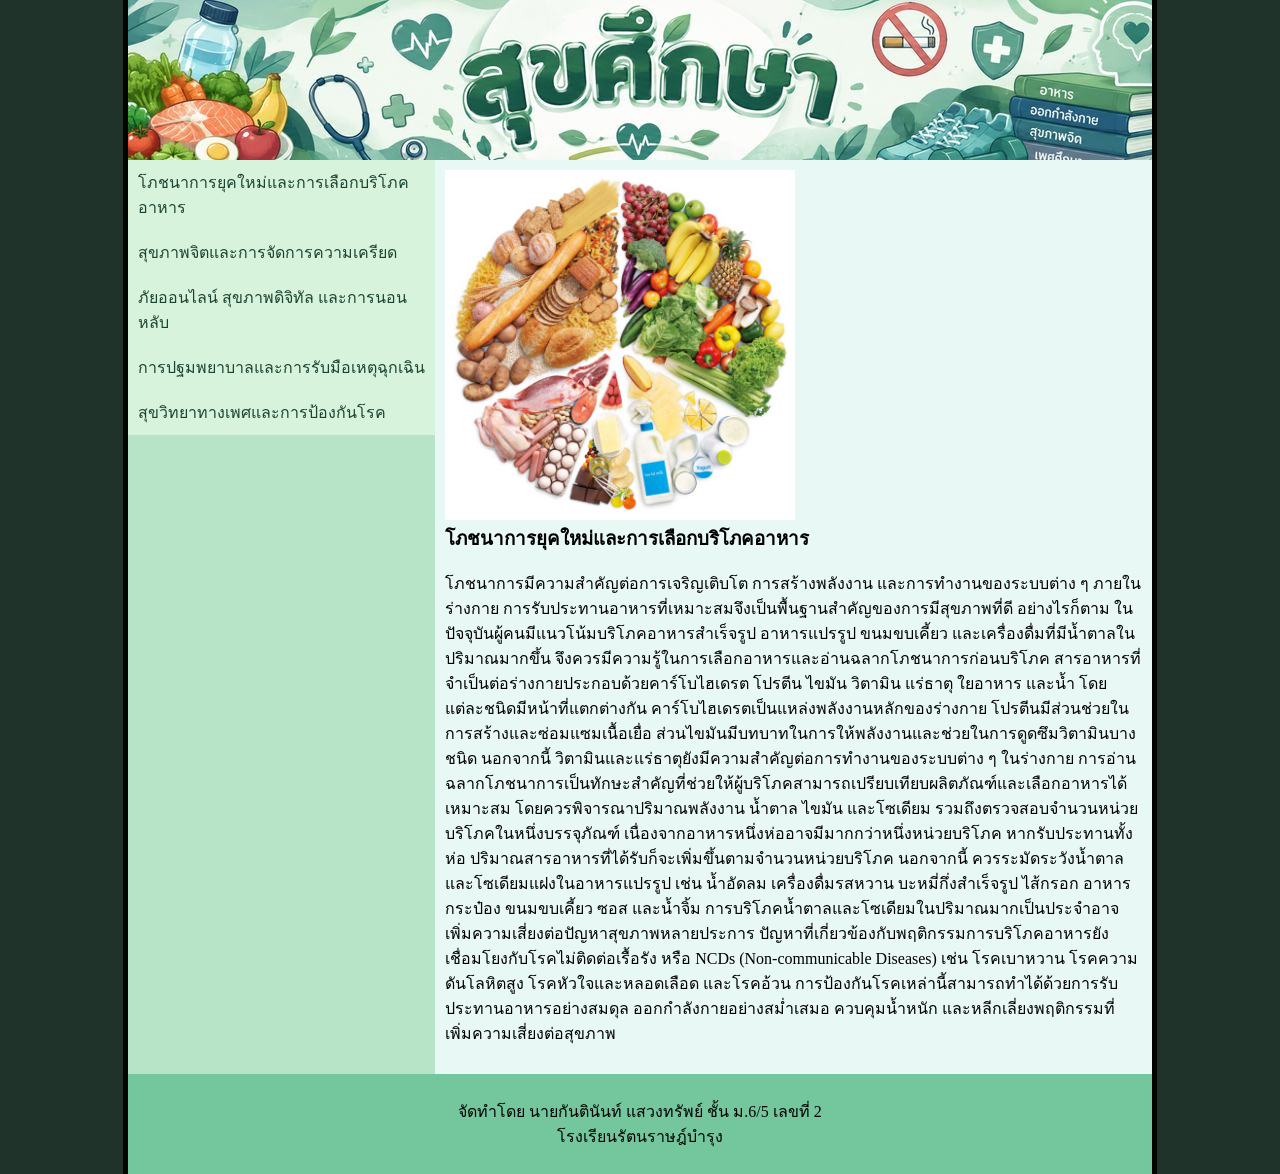
<file: index.html>
<!DOCTYPE html>
<html lang="th">
<head>
<link rel="stylesheet" href="mystyle.css">
<meta charset="utf-8">
<title>โภชนาการยุคใหม่และการเลือกบริโภคอาหาร</title>
</head>
<body>
<div class="container">
<header>
</header>
<section>
<nav>
<ul style="list-style-type:none;margin:0;padding=0;">
<li><a href="index.html">โภชนาการยุคใหม่และการเลือกบริโภคอาหาร</a></li>
<li><a href="p2.html">สุขภาพจิตและการจัดการความเครียด</a></li>
<li><a href="p3.html">ภัยออนไลน์ สุขภาพดิจิทัล และการนอนหลับ</a></li>
<li><a href="p4.html">การปฐมพยาบาลและการรับมือเหตุฉุกเฉิน</a></li>
<li><a href="p5.html">สุขวิทยาทางเพศและการป้องกันโรค</a></li>
</ul>
</nav>
<article>
<img src="images/p1.jpg" style="width:350px;">
<h1>โภชนาการยุคใหม่และการเลือกบริโภคอาหาร</h1>
<br><p>  โภชนาการมีความสำคัญต่อการเจริญเติบโต การสร้างพลังงาน และการทำงานของระบบต่าง ๆ ภายในร่างกาย การรับประทานอาหารที่เหมาะสมจึงเป็นพื้นฐานสำคัญของการมีสุขภาพที่ดี อย่างไรก็ตาม ในปัจจุบันผู้คนมีแนวโน้มบริโภคอาหารสำเร็จรูป อาหารแปรรูป ขนมขบเคี้ยว และเครื่องดื่มที่มีน้ำตาลในปริมาณมากขึ้น จึงควรมีความรู้ในการเลือกอาหารและอ่านฉลากโภชนาการก่อนบริโภค

สารอาหารที่จำเป็นต่อร่างกายประกอบด้วยคาร์โบไฮเดรต โปรตีน ไขมัน วิตามิน แร่ธาตุ ใยอาหาร และน้ำ โดยแต่ละชนิดมีหน้าที่แตกต่างกัน คาร์โบไฮเดรตเป็นแหล่งพลังงานหลักของร่างกาย โปรตีนมีส่วนช่วยในการสร้างและซ่อมแซมเนื้อเยื่อ ส่วนไขมันมีบทบาทในการให้พลังงานและช่วยในการดูดซึมวิตามินบางชนิด นอกจากนี้ วิตามินและแร่ธาตุยังมีความสำคัญต่อการทำงานของระบบต่าง ๆ ในร่างกาย

การอ่านฉลากโภชนาการเป็นทักษะสำคัญที่ช่วยให้ผู้บริโภคสามารถเปรียบเทียบผลิตภัณฑ์และเลือกอาหารได้เหมาะสม โดยควรพิจารณาปริมาณพลังงาน น้ำตาล ไขมัน และโซเดียม รวมถึงตรวจสอบจำนวนหน่วยบริโภคในหนึ่งบรรจุภัณฑ์ เนื่องจากอาหารหนึ่งห่ออาจมีมากกว่าหนึ่งหน่วยบริโภค หากรับประทานทั้งห่อ ปริมาณสารอาหารที่ได้รับก็จะเพิ่มขึ้นตามจำนวนหน่วยบริโภค

นอกจากนี้ ควรระมัดระวังน้ำตาลและโซเดียมแฝงในอาหารแปรรูป เช่น น้ำอัดลม เครื่องดื่มรสหวาน บะหมี่กึ่งสำเร็จรูป ไส้กรอก อาหารกระป๋อง ขนมขบเคี้ยว ซอส และน้ำจิ้ม การบริโภคน้ำตาลและโซเดียมในปริมาณมากเป็นประจำอาจเพิ่มความเสี่ยงต่อปัญหาสุขภาพหลายประการ

ปัญหาที่เกี่ยวข้องกับพฤติกรรมการบริโภคอาหารยังเชื่อมโยงกับโรคไม่ติดต่อเรื้อรัง หรือ NCDs (Non-communicable Diseases) เช่น โรคเบาหวาน โรคความดันโลหิตสูง โรคหัวใจและหลอดเลือด และโรคอ้วน การป้องกันโรคเหล่านี้สามารถทำได้ด้วยการรับประทานอาหารอย่างสมดุล ออกกำลังกายอย่างสม่ำเสมอ ควบคุมน้ำหนัก และหลีกเลี่ยงพฤติกรรมที่เพิ่มความเสี่ยงต่อสุขภาพ</p></br>
      </article>
</section>
<footer>
<p>จัดทำโดย นายกันตินันท์ แสวงทรัพย์ ชั้น ม.6/5 เลขที่ 2 <br>โรงเรียนรัตนราษฎ์บำรุง</p>
</footer>
</div>
</body>
</html>
</file>
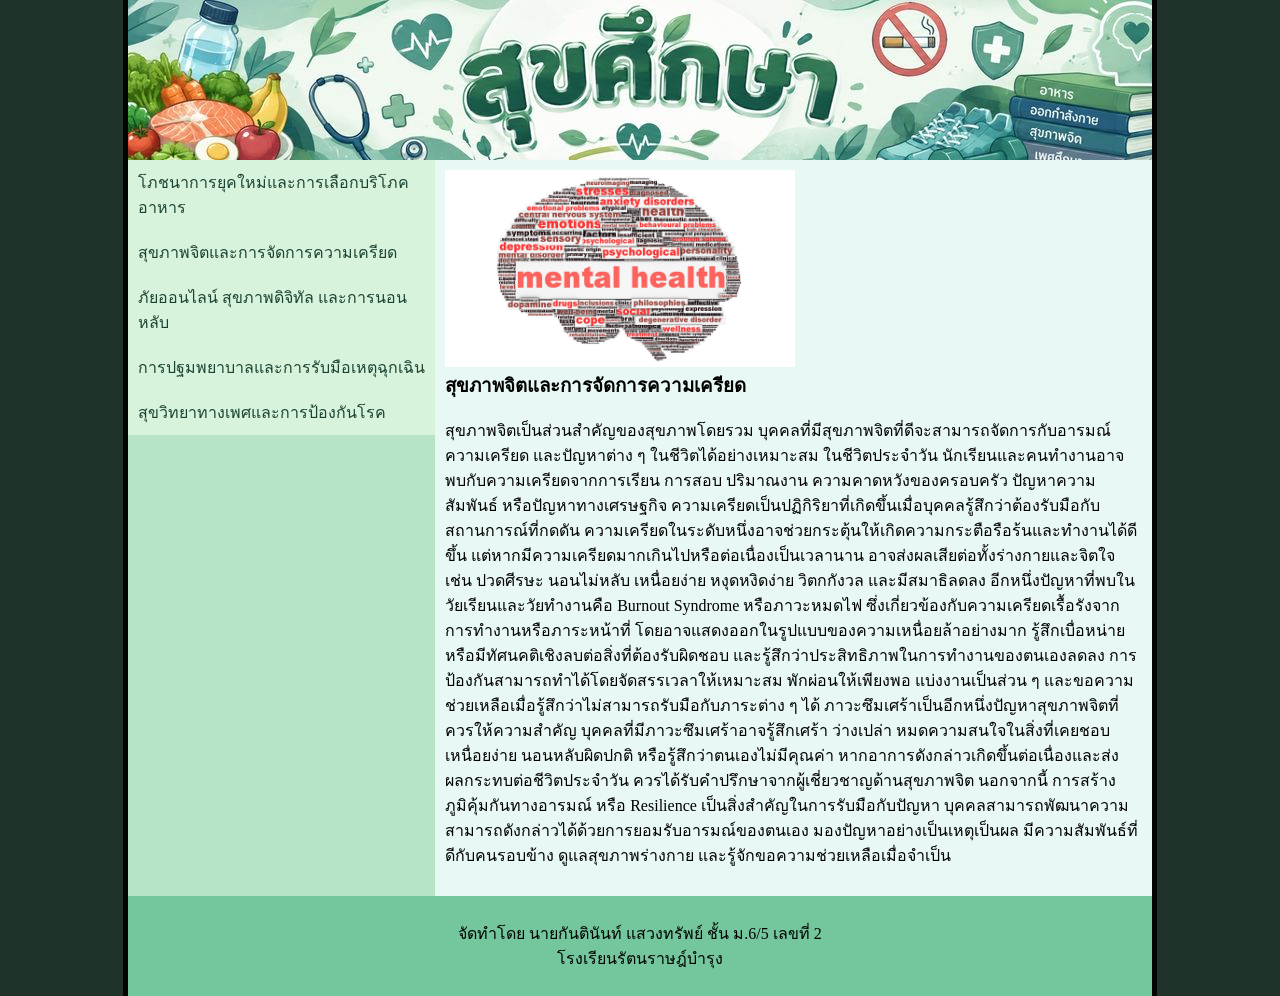
<file: p2.html>
<!DOCTYPE html>
<html lang="th">
<head>
<meta charset="utf-8">
<link rel="stylesheet" href="mystyle.css">
<title>สุขภาพจิตและการจัดการความเครียด</title>
<style>
*{
      box-sizing: border-box;
      margin: 0;}
</style>
</head>
<body>
<div class="container">
<header>
</header>
<section>
<nav>
<ul style="list-style-type:none;margin:0;padding=0;">
<li><a href="index.html">โภชนาการยุคใหม่และการเลือกบริโภคอาหาร</a></li>
<li><a href="p2.html">สุขภาพจิตและการจัดการความเครียด</a></li>
<li><a href="p3.html">ภัยออนไลน์ สุขภาพดิจิทัล และการนอนหลับ</a></li>
<li><a href="p4.html">การปฐมพยาบาลและการรับมือเหตุฉุกเฉิน</a></li>
<li><a href="p5.html">สุขวิทยาทางเพศและการป้องกันโรค</a></li>
</ul>
</nav>
<article>
<img src="images/p2.jpg" style="width:350px;">

<h1>สุขภาพจิตและการจัดการความเครียด</h1>
<br><p>สุขภาพจิตเป็นส่วนสำคัญของสุขภาพโดยรวม บุคคลที่มีสุขภาพจิตที่ดีจะสามารถจัดการกับอารมณ์ ความเครียด และปัญหาต่าง ๆ ในชีวิตได้อย่างเหมาะสม ในชีวิตประจำวัน นักเรียนและคนทำงานอาจพบกับความเครียดจากการเรียน การสอบ ปริมาณงาน ความคาดหวังของครอบครัว ปัญหาความสัมพันธ์ หรือปัญหาทางเศรษฐกิจ

ความเครียดเป็นปฏิกิริยาที่เกิดขึ้นเมื่อบุคคลรู้สึกว่าต้องรับมือกับสถานการณ์ที่กดดัน ความเครียดในระดับหนึ่งอาจช่วยกระตุ้นให้เกิดความกระตือรือร้นและทำงานได้ดีขึ้น แต่หากมีความเครียดมากเกินไปหรือต่อเนื่องเป็นเวลานาน อาจส่งผลเสียต่อทั้งร่างกายและจิตใจ เช่น ปวดศีรษะ นอนไม่หลับ เหนื่อยง่าย หงุดหงิดง่าย วิตกกังวล และมีสมาธิลดลง

อีกหนึ่งปัญหาที่พบในวัยเรียนและวัยทำงานคือ Burnout Syndrome หรือภาวะหมดไฟ ซึ่งเกี่ยวข้องกับความเครียดเรื้อรังจากการทำงานหรือภาระหน้าที่ โดยอาจแสดงออกในรูปแบบของความเหนื่อยล้าอย่างมาก รู้สึกเบื่อหน่ายหรือมีทัศนคติเชิงลบต่อสิ่งที่ต้องรับผิดชอบ และรู้สึกว่าประสิทธิภาพในการทำงานของตนเองลดลง การป้องกันสามารถทำได้โดยจัดสรรเวลาให้เหมาะสม พักผ่อนให้เพียงพอ แบ่งงานเป็นส่วน ๆ และขอความช่วยเหลือเมื่อรู้สึกว่าไม่สามารถรับมือกับภาระต่าง ๆ ได้

ภาวะซึมเศร้าเป็นอีกหนึ่งปัญหาสุขภาพจิตที่ควรให้ความสำคัญ บุคคลที่มีภาวะซึมเศร้าอาจรู้สึกเศร้า ว่างเปล่า หมดความสนใจในสิ่งที่เคยชอบ เหนื่อยง่าย นอนหลับผิดปกติ หรือรู้สึกว่าตนเองไม่มีคุณค่า หากอาการดังกล่าวเกิดขึ้นต่อเนื่องและส่งผลกระทบต่อชีวิตประจำวัน ควรได้รับคำปรึกษาจากผู้เชี่ยวชาญด้านสุขภาพจิต

นอกจากนี้ การสร้างภูมิคุ้มกันทางอารมณ์ หรือ Resilience เป็นสิ่งสำคัญในการรับมือกับปัญหา บุคคลสามารถพัฒนาความสามารถดังกล่าวได้ด้วยการยอมรับอารมณ์ของตนเอง มองปัญหาอย่างเป็นเหตุเป็นผล มีความสัมพันธ์ที่ดีกับคนรอบข้าง ดูแลสุขภาพร่างกาย และรู้จักขอความช่วยเหลือเมื่อจำเป็น
</p></br>
</article>
</section>
<footer>
<p>จัดทำโดย นายกันตินันท์ แสวงทรัพย์ ชั้น ม.6/5 เลขที่ 2 <br>โรงเรียนรัตนราษฎ์บำรุง</p>
</footer>
</div>
</body>
</html>
</file>
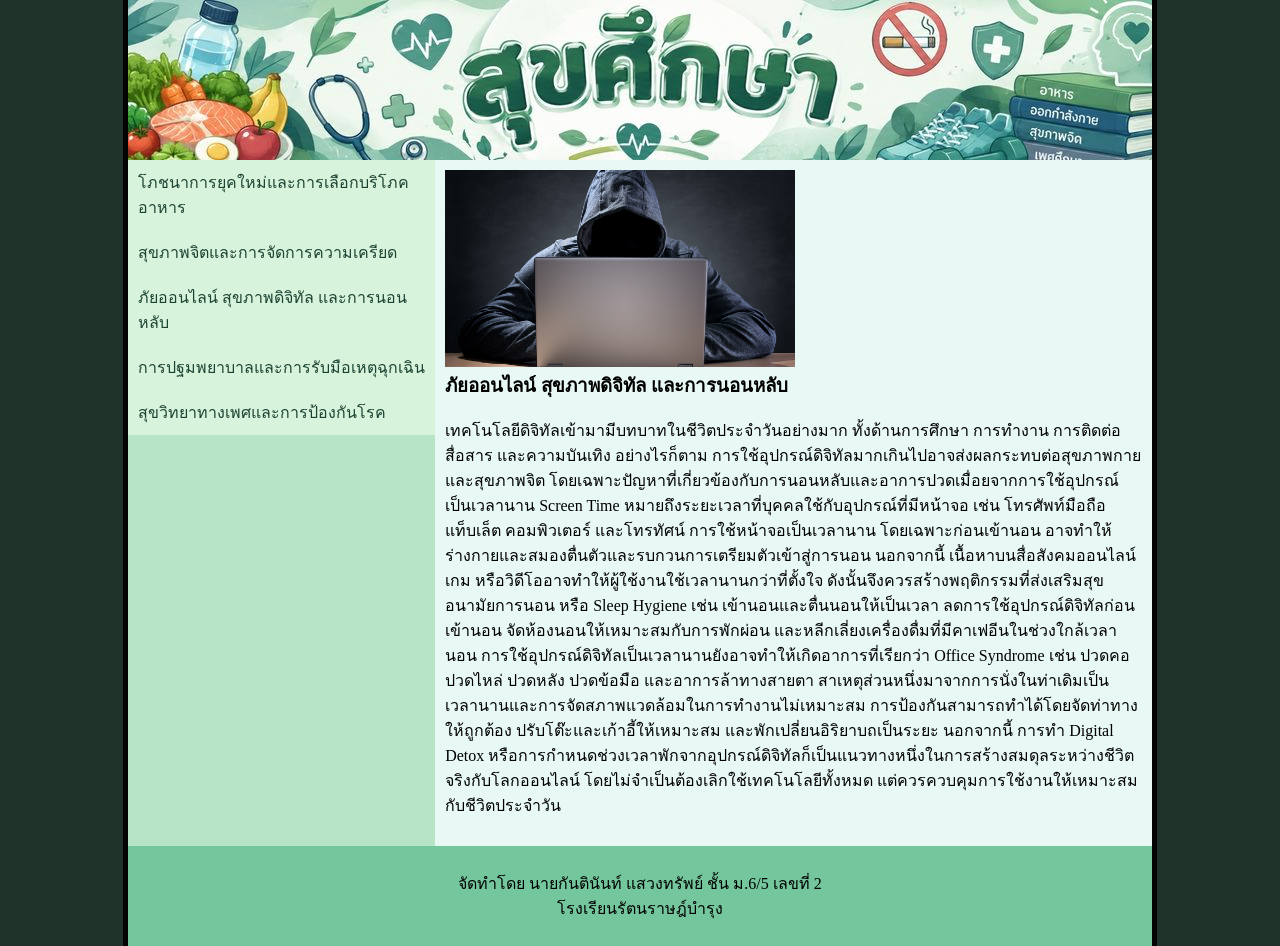
<file: p3.html>
<!DOCTYPE html>
<html lang="th">
<head>
<meta charset="utf-8">
<link rel="stylesheet" href="mystyle.css">
    <title>ภัยออนไลน์ สุขภาพดิจิทัล และการนอนหลับ</title>
<style>
*{
            box-sizing: border-box;
            margin: 0;
        }</style>
</head>
<body>
<div class="container">
<header>
</header>
<section>
<nav>
<ul style="list-style-type:none;margin:0;padding=0;">
<li><a href="index.html">โภชนาการยุคใหม่และการเลือกบริโภคอาหาร</a></li>
<li><a href="p2.html">สุขภาพจิตและการจัดการความเครียด</a></li>
<li><a href="p3.html">ภัยออนไลน์ สุขภาพดิจิทัล และการนอนหลับ</a></li>
<li><a href="p4.html">การปฐมพยาบาลและการรับมือเหตุฉุกเฉิน</a></li>
<li><a href="p5.html">สุขวิทยาทางเพศและการป้องกันโรค</a></li>
</ul>
</nav>
<article>
    <img src="images/p3.jpg" style="width:350px;">

<h1>ภัยออนไลน์ สุขภาพดิจิทัล และการนอนหลับ</h1>
<br><p>เทคโนโลยีดิจิทัลเข้ามามีบทบาทในชีวิตประจำวันอย่างมาก ทั้งด้านการศึกษา การทำงาน การติดต่อสื่อสาร และความบันเทิง อย่างไรก็ตาม การใช้อุปกรณ์ดิจิทัลมากเกินไปอาจส่งผลกระทบต่อสุขภาพกายและสุขภาพจิต โดยเฉพาะปัญหาที่เกี่ยวข้องกับการนอนหลับและอาการปวดเมื่อยจากการใช้อุปกรณ์เป็นเวลานาน

Screen Time หมายถึงระยะเวลาที่บุคคลใช้กับอุปกรณ์ที่มีหน้าจอ เช่น โทรศัพท์มือถือ แท็บเล็ต คอมพิวเตอร์ และโทรทัศน์ การใช้หน้าจอเป็นเวลานาน โดยเฉพาะก่อนเข้านอน อาจทำให้ร่างกายและสมองตื่นตัวและรบกวนการเตรียมตัวเข้าสู่การนอน นอกจากนี้ เนื้อหาบนสื่อสังคมออนไลน์ เกม หรือวิดีโออาจทำให้ผู้ใช้งานใช้เวลานานกว่าที่ตั้งใจ

ดังนั้นจึงควรสร้างพฤติกรรมที่ส่งเสริมสุขอนามัยการนอน หรือ Sleep Hygiene เช่น เข้านอนและตื่นนอนให้เป็นเวลา ลดการใช้อุปกรณ์ดิจิทัลก่อนเข้านอน จัดห้องนอนให้เหมาะสมกับการพักผ่อน และหลีกเลี่ยงเครื่องดื่มที่มีคาเฟอีนในช่วงใกล้เวลานอน

การใช้อุปกรณ์ดิจิทัลเป็นเวลานานยังอาจทำให้เกิดอาการที่เรียกว่า Office Syndrome เช่น ปวดคอ ปวดไหล่ ปวดหลัง ปวดข้อมือ และอาการล้าทางสายตา สาเหตุส่วนหนึ่งมาจากการนั่งในท่าเดิมเป็นเวลานานและการจัดสภาพแวดล้อมในการทำงานไม่เหมาะสม การป้องกันสามารถทำได้โดยจัดท่าทางให้ถูกต้อง ปรับโต๊ะและเก้าอี้ให้เหมาะสม และพักเปลี่ยนอิริยาบถเป็นระยะ

นอกจากนี้ การทำ Digital Detox หรือการกำหนดช่วงเวลาพักจากอุปกรณ์ดิจิทัลก็เป็นแนวทางหนึ่งในการสร้างสมดุลระหว่างชีวิตจริงกับโลกออนไลน์ โดยไม่จำเป็นต้องเลิกใช้เทคโนโลยีทั้งหมด แต่ควรควบคุมการใช้งานให้เหมาะสมกับชีวิตประจำวัน
</p></br>
</article>
</section>
<footer>
<p>จัดทำโดย นายกันตินันท์ แสวงทรัพย์ ชั้น ม.6/5 เลขที่ 2 <br>โรงเรียนรัตนราษฎ์บำรุง</p>
</footer>
</div>
</body>
</html>
</file>
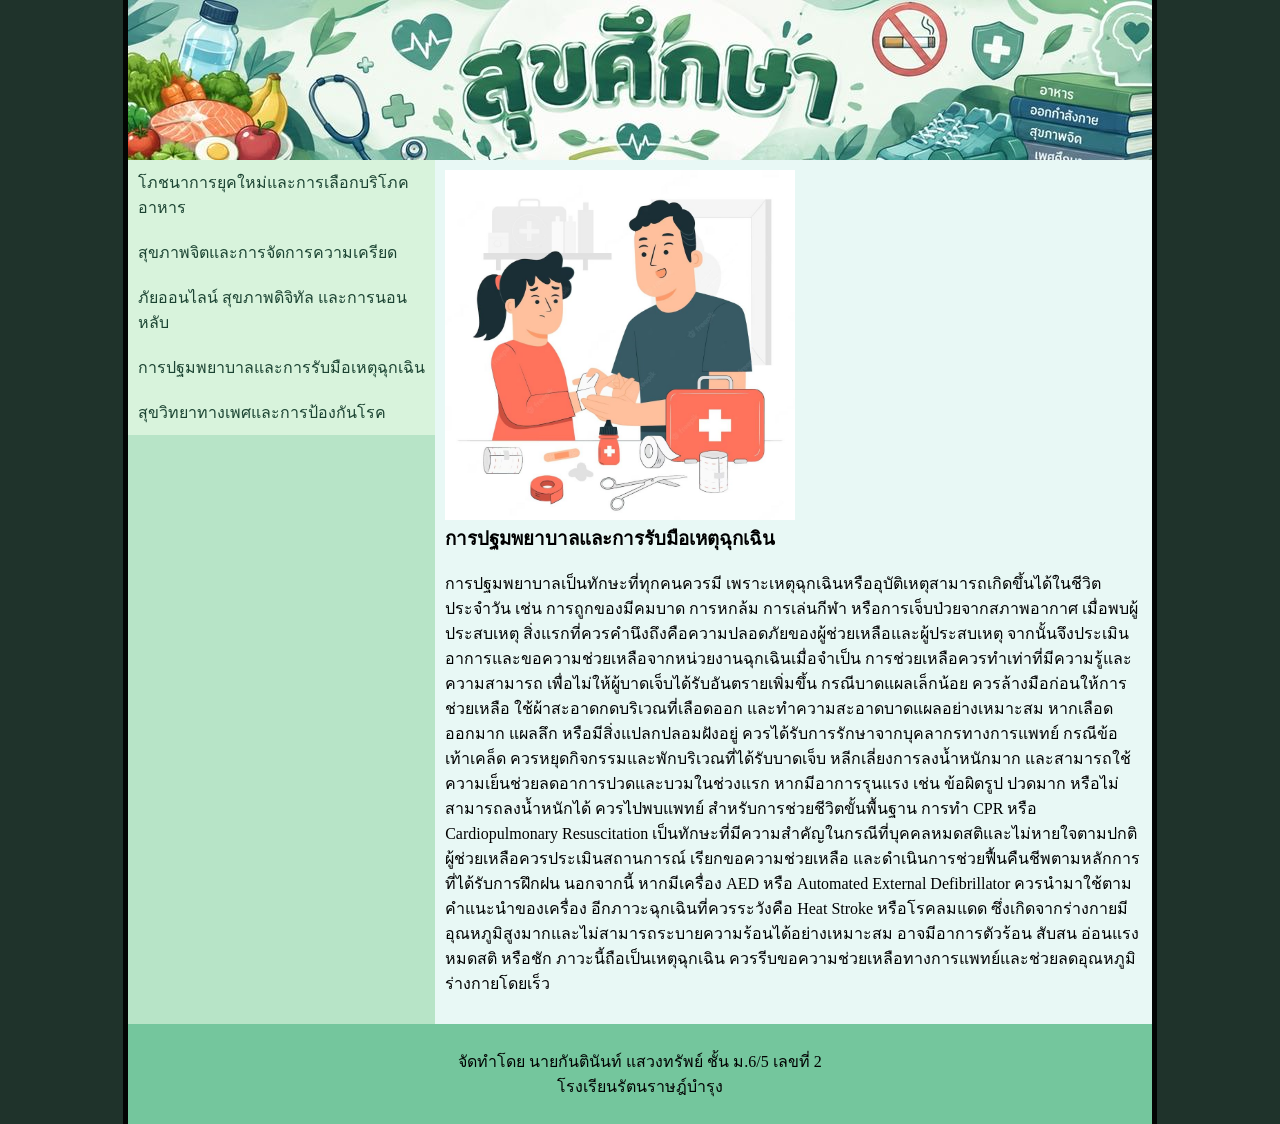
<file: p4.html>
<!DOCTYPE html>
<html lang="th">
<head>
<meta charset="utf-8">
<link rel="stylesheet" href="mystyle.css">
<title>การปฐมพยาบาลและการรับมือเหตุฉุกเฉิน</title>
<style>
*{
            box-sizing: border-box;
            margin: 0;
        }</style>
</head>
<body>
<div class="container">
<header>
</header>
<section>
<nav>
<ul style="list-style-type:none;margin:0;padding=0;">
<li><a href="index.html">โภชนาการยุคใหม่และการเลือกบริโภคอาหาร</a></li>
<li><a href="p2.html">สุขภาพจิตและการจัดการความเครียด</a></li>
<li><a href="p3.html">ภัยออนไลน์ สุขภาพดิจิทัล และการนอนหลับ</a></li>
<li><a href="p4.html">การปฐมพยาบาลและการรับมือเหตุฉุกเฉิน</a></li>
<li><a href="p5.html">สุขวิทยาทางเพศและการป้องกันโรค</a></li>
</ul>
</nav>
<article>
    <img src="images/p4.jpg" style="width:350px;">

<h1>การปฐมพยาบาลและการรับมือเหตุฉุกเฉิน</h1>
<br><p>การปฐมพยาบาลเป็นทักษะที่ทุกคนควรมี เพราะเหตุฉุกเฉินหรืออุบัติเหตุสามารถเกิดขึ้นได้ในชีวิตประจำวัน เช่น การถูกของมีคมบาด การหกล้ม การเล่นกีฬา หรือการเจ็บป่วยจากสภาพอากาศ

เมื่อพบผู้ประสบเหตุ สิ่งแรกที่ควรคำนึงถึงคือความปลอดภัยของผู้ช่วยเหลือและผู้ประสบเหตุ จากนั้นจึงประเมินอาการและขอความช่วยเหลือจากหน่วยงานฉุกเฉินเมื่อจำเป็น การช่วยเหลือควรทำเท่าที่มีความรู้และความสามารถ เพื่อไม่ให้ผู้บาดเจ็บได้รับอันตรายเพิ่มขึ้น

กรณีบาดแผลเล็กน้อย ควรล้างมือก่อนให้การช่วยเหลือ ใช้ผ้าสะอาดกดบริเวณที่เลือดออก และทำความสะอาดบาดแผลอย่างเหมาะสม หากเลือดออกมาก แผลลึก หรือมีสิ่งแปลกปลอมฝังอยู่ ควรได้รับการรักษาจากบุคลากรทางการแพทย์

กรณีข้อเท้าเคล็ด ควรหยุดกิจกรรมและพักบริเวณที่ได้รับบาดเจ็บ หลีกเลี่ยงการลงน้ำหนักมาก และสามารถใช้ความเย็นช่วยลดอาการปวดและบวมในช่วงแรก หากมีอาการรุนแรง เช่น ข้อผิดรูป ปวดมาก หรือไม่สามารถลงน้ำหนักได้ ควรไปพบแพทย์

สำหรับการช่วยชีวิตขั้นพื้นฐาน การทำ CPR หรือ Cardiopulmonary Resuscitation เป็นทักษะที่มีความสำคัญในกรณีที่บุคคลหมดสติและไม่หายใจตามปกติ ผู้ช่วยเหลือควรประเมินสถานการณ์ เรียกขอความช่วยเหลือ และดำเนินการช่วยฟื้นคืนชีพตามหลักการที่ได้รับการฝึกฝน นอกจากนี้ หากมีเครื่อง AED หรือ Automated External Defibrillator ควรนำมาใช้ตามคำแนะนำของเครื่อง

อีกภาวะฉุกเฉินที่ควรระวังคือ Heat Stroke หรือโรคลมแดด ซึ่งเกิดจากร่างกายมีอุณหภูมิสูงมากและไม่สามารถระบายความร้อนได้อย่างเหมาะสม อาจมีอาการตัวร้อน สับสน อ่อนแรง หมดสติ หรือชัก ภาวะนี้ถือเป็นเหตุฉุกเฉิน ควรรีบขอความช่วยเหลือทางการแพทย์และช่วยลดอุณหภูมิร่างกายโดยเร็ว
</p></br>
</article>
</section>
<footer>
<p>จัดทำโดย นายกันตินันท์ แสวงทรัพย์ ชั้น ม.6/5 เลขที่ 2 <br>โรงเรียนรัตนราษฎ์บำรุง</p>
</footer>
</div>
</body>
</html>
</file>
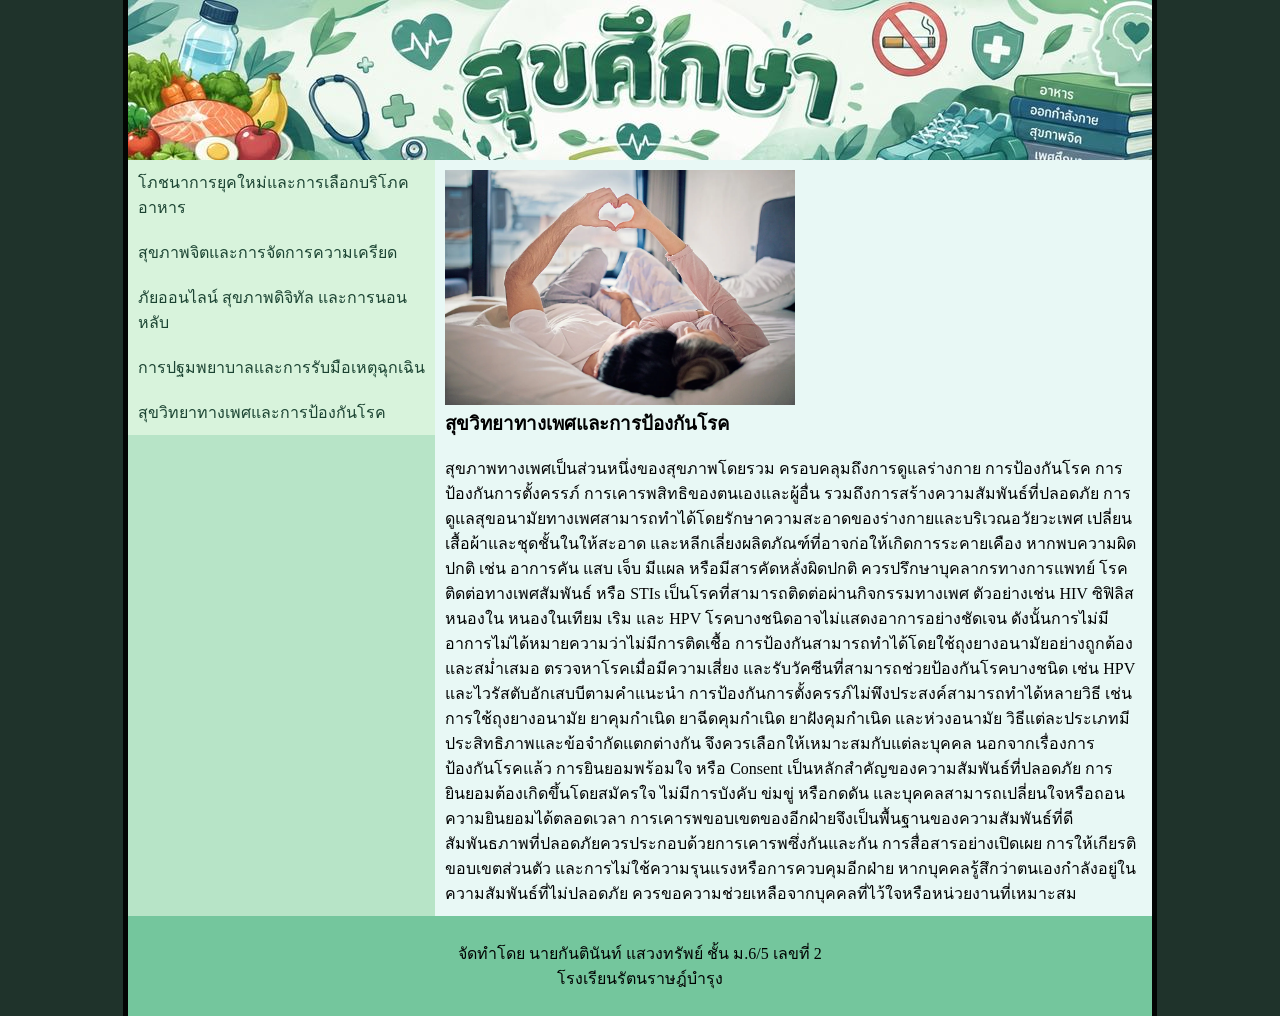
<file: p5.html>
<!DOCTYPE html>
<html lang="th">
<head>
<meta charset="utf-8">
<link rel="stylesheet" href="mystyle.css">
<title>สุขวิทยาทางเพศและการป้องกันโรค</title>
<style>
*{
            box-sizing: border-box;
            margin: 0;
        }</style>
</head>
<body>
<div class="container">
<header>
</header>
<section>
<nav>
<ul style="list-style-type:none;margin:0;padding=0;">
<li><a href="index.html">โภชนาการยุคใหม่และการเลือกบริโภคอาหาร</a></li>
<li><a href="p2.html">สุขภาพจิตและการจัดการความเครียด</a></li>
<li><a href="p3.html">ภัยออนไลน์ สุขภาพดิจิทัล และการนอนหลับ</a></li>
<li><a href="p4.html">การปฐมพยาบาลและการรับมือเหตุฉุกเฉิน</a></li>
<li><a href="p5.html">สุขวิทยาทางเพศและการป้องกันโรค</a></li>
</ul>
</nav>
<article>
<img src="images/p5.jpg" style="width:350px;">

<h1>สุขวิทยาทางเพศและการป้องกันโรค</h1>
<br><p>สุขภาพทางเพศเป็นส่วนหนึ่งของสุขภาพโดยรวม ครอบคลุมถึงการดูแลร่างกาย การป้องกันโรค การป้องกันการตั้งครรภ์ การเคารพสิทธิของตนเองและผู้อื่น รวมถึงการสร้างความสัมพันธ์ที่ปลอดภัย

การดูแลสุขอนามัยทางเพศสามารถทำได้โดยรักษาความสะอาดของร่างกายและบริเวณอวัยวะเพศ เปลี่ยนเสื้อผ้าและชุดชั้นในให้สะอาด และหลีกเลี่ยงผลิตภัณฑ์ที่อาจก่อให้เกิดการระคายเคือง หากพบความผิดปกติ เช่น อาการคัน แสบ เจ็บ มีแผล หรือมีสารคัดหลั่งผิดปกติ ควรปรึกษาบุคลากรทางการแพทย์

โรคติดต่อทางเพศสัมพันธ์ หรือ STIs เป็นโรคที่สามารถติดต่อผ่านกิจกรรมทางเพศ ตัวอย่างเช่น HIV ซิฟิลิส หนองใน หนองในเทียม เริม และ HPV โรคบางชนิดอาจไม่แสดงอาการอย่างชัดเจน ดังนั้นการไม่มีอาการไม่ได้หมายความว่าไม่มีการติดเชื้อ การป้องกันสามารถทำได้โดยใช้ถุงยางอนามัยอย่างถูกต้องและสม่ำเสมอ ตรวจหาโรคเมื่อมีความเสี่ยง และรับวัคซีนที่สามารถช่วยป้องกันโรคบางชนิด เช่น HPV และไวรัสตับอักเสบบีตามคำแนะนำ

การป้องกันการตั้งครรภ์ไม่พึงประสงค์สามารถทำได้หลายวิธี เช่น การใช้ถุงยางอนามัย ยาคุมกำเนิด ยาฉีดคุมกำเนิด ยาฝังคุมกำเนิด และห่วงอนามัย วิธีแต่ละประเภทมีประสิทธิภาพและข้อจำกัดแตกต่างกัน จึงควรเลือกให้เหมาะสมกับแต่ละบุคคล

นอกจากเรื่องการป้องกันโรคแล้ว การยินยอมพร้อมใจ หรือ Consent เป็นหลักสำคัญของความสัมพันธ์ที่ปลอดภัย การยินยอมต้องเกิดขึ้นโดยสมัครใจ ไม่มีการบังคับ ข่มขู่ หรือกดดัน และบุคคลสามารถเปลี่ยนใจหรือถอนความยินยอมได้ตลอดเวลา การเคารพขอบเขตของอีกฝ่ายจึงเป็นพื้นฐานของความสัมพันธ์ที่ดี

สัมพันธภาพที่ปลอดภัยควรประกอบด้วยการเคารพซึ่งกันและกัน การสื่อสารอย่างเปิดเผย การให้เกียรติขอบเขตส่วนตัว และการไม่ใช้ความรุนแรงหรือการควบคุมอีกฝ่าย หากบุคคลรู้สึกว่าตนเองกำลังอยู่ในความสัมพันธ์ที่ไม่ปลอดภัย ควรขอความช่วยเหลือจากบุคคลที่ไว้ใจหรือหน่วยงานที่เหมาะสม</p></brd>
</article>
</section>
<footer>
<p>จัดทำโดย นายกันตินันท์ แสวงทรัพย์ ชั้น ม.6/5 เลขที่ 2 <br>โรงเรียนรัตนราษฎ์บำรุง</p>
</footer>
</div>
</body>
</html>
</file>
<file: mystyle.css>
* {
    box-sizing: border-box;
    margin: 0;
    padding: 0;
}

body {
    background-color: #1F332B;
}

.container {
    width: 1024px;
    margin: 0 auto;
    box-shadow:
        rgba(255, 255, 255, 0.2) 0px 0px 0px 1px inset,
        rgba(0, 0, 0, 0.9) 0px 0px 0px 5px;
}

header {
    background-image: url("images/header.jpg");
    height: 160px;
}

section {
    display: flex;
}

nav {
    background-color: #B7E4C7;
    width: 30%;
}

article {
    background-color: #E8F8F5;
    width: 70%;
    padding: 10px;
}

footer {
    background-color: #74C69D;
    text-align: center;
    padding: 25px;
}

a:link {
    color: #1B4332;
    text-decoration: none;
    background-color: #D8F3DC;
    display: block;
    width: 100%;
    padding: 10px;
}

a:visited {
    color: #1B4332;
}

a:hover {
    color: white;
    background-color: #40916C;
}

a:active {
    color: #2D6A4F;
}
</file>
